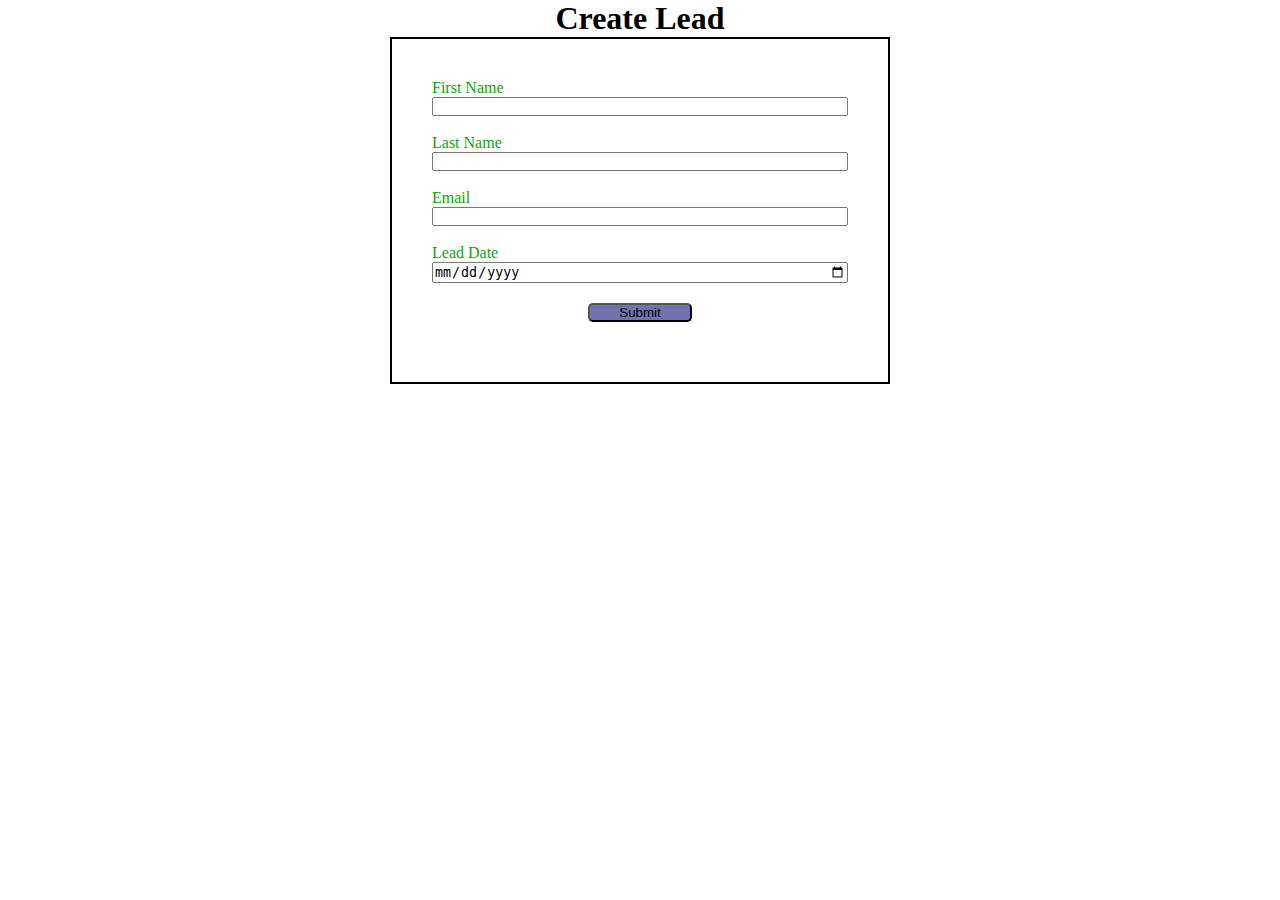
<file: Index.html>
<!DOCTYPE html>
<html lang="en">
  <head>
    <meta charset="UTF-8" />
    <meta name="viewport" content="width=device-width, initial-scale=1.0" />
    <title>Web to Lead</title>
    <link rel="stylesheet" href="style.css" />
    <script src="script.js"></script>
  </head>
  <body>
    <h1>Create Lead</h1>
    <form
      action="https://webto.salesforce.com/servlet/servlet.WebToLead?encoding=UTF-8&orgId=00DNS00000Qn2cn"
      method="POST"
      onsubmit="handlerSubmit()"
    >
      <input type="hidden" name="oid" value="00DNS00000Qn2cn" />
      <input type="hidden" name="retURL" value="" />

      <input type="hidden" name="	Lead_Date__c" class="outputdate" />

      <label for="first_name">First Name</label
      ><input
        id="first_name"
        maxlength="40"
        name="first_name"
        size="20"
        type="text"
        required="true"
      /><br />

      <label for="last_name">Last Name</label
      ><input
        id="last_name"
        maxlength="80"
        name="last_name"
        size="20"
        type="text"
        required="true"
      /><br />

      <label for="email">Email</label
      ><input
        id="email"
        maxlength="80"
        name="email"
        size="20"
        type="text"
        required="true"
      /><br />

      <label type="LaedDate">Lead Date</label>
      <input type="date" required="true" class="inputdate" />
      <!--Lead Date:<span class="dateInput dateOnlyInput"
        ><input
          id="00NNS00002rAtOf"
          name="00NNS00002rAtOf"
          size="12"
          type="text" /></span
      ><br />-->

      <input type="submit" name="submit" class="submit" />
    </form>
  </body>
</html>
</file>
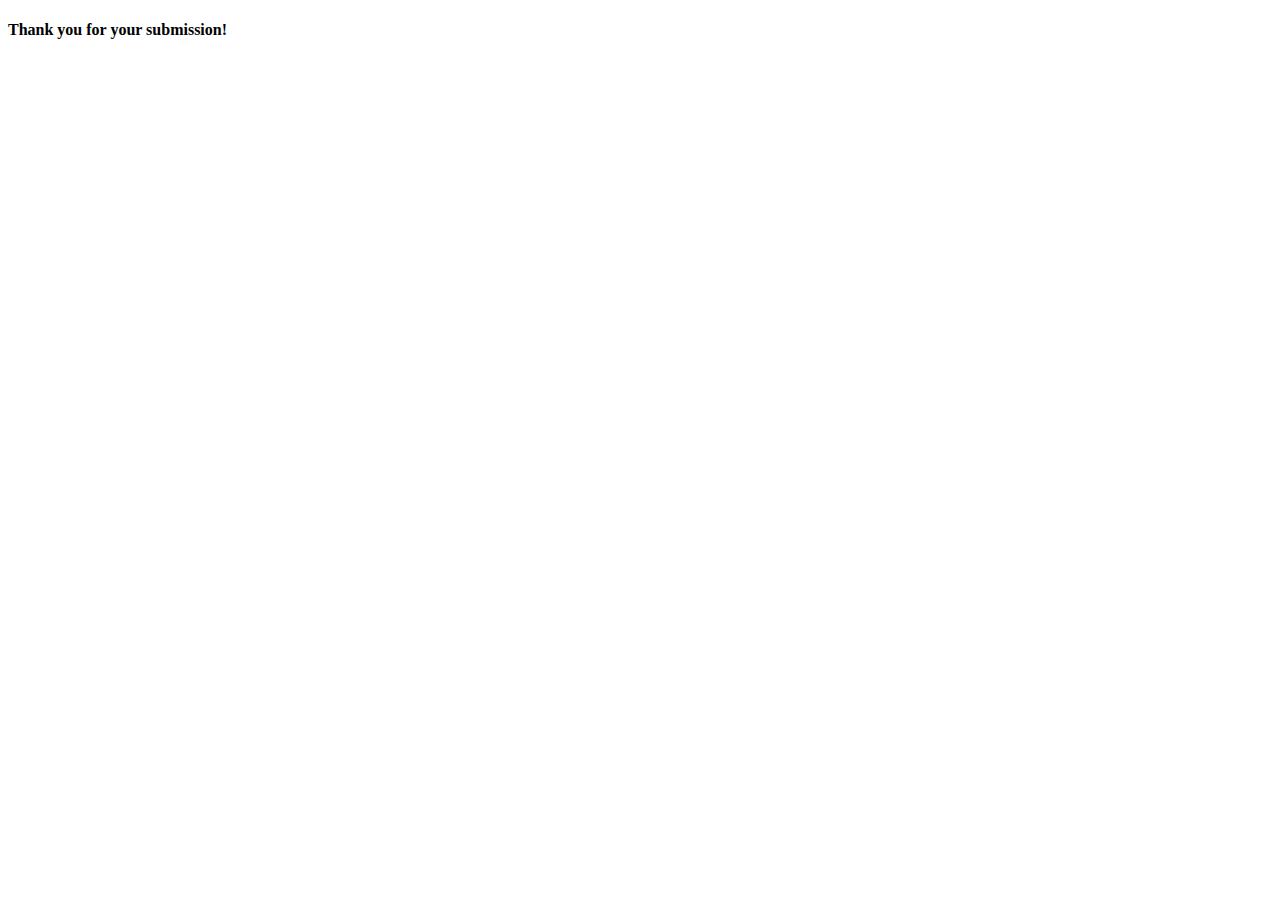
<file: thank.html>
<!DOCTYPE html>
<html lang="en">
  <head>
    <meta charset="UTF-8" />
    <meta name="viewport" content="width=device-width, initial-scale=1.0" />
    <title>Thank You</title>
  </head>
  <body>
    <h4>Thank you for your submission!</h4>
  </body>
</html>
</file>
<file: style.css>
* {
  margin: 0%;
  padding: 0%;
  box-sizing: border-box;
}
h1 {
  text-align: center;
}
label,
input {
  display: block;
}
input {
  width: 100%;
}
label {
  color: rgb(11, 165, 11);
}
.submit {
  margin: 20px auto;
  width: 25%;
  background-color: rgb(114, 114, 175);
  border-radius: 5px;
}
form {
  min-width: 300px;
  max-width: 500px;
  margin: auto;
  border: 2px solid black;
  padding: 40px;
}
</file>
